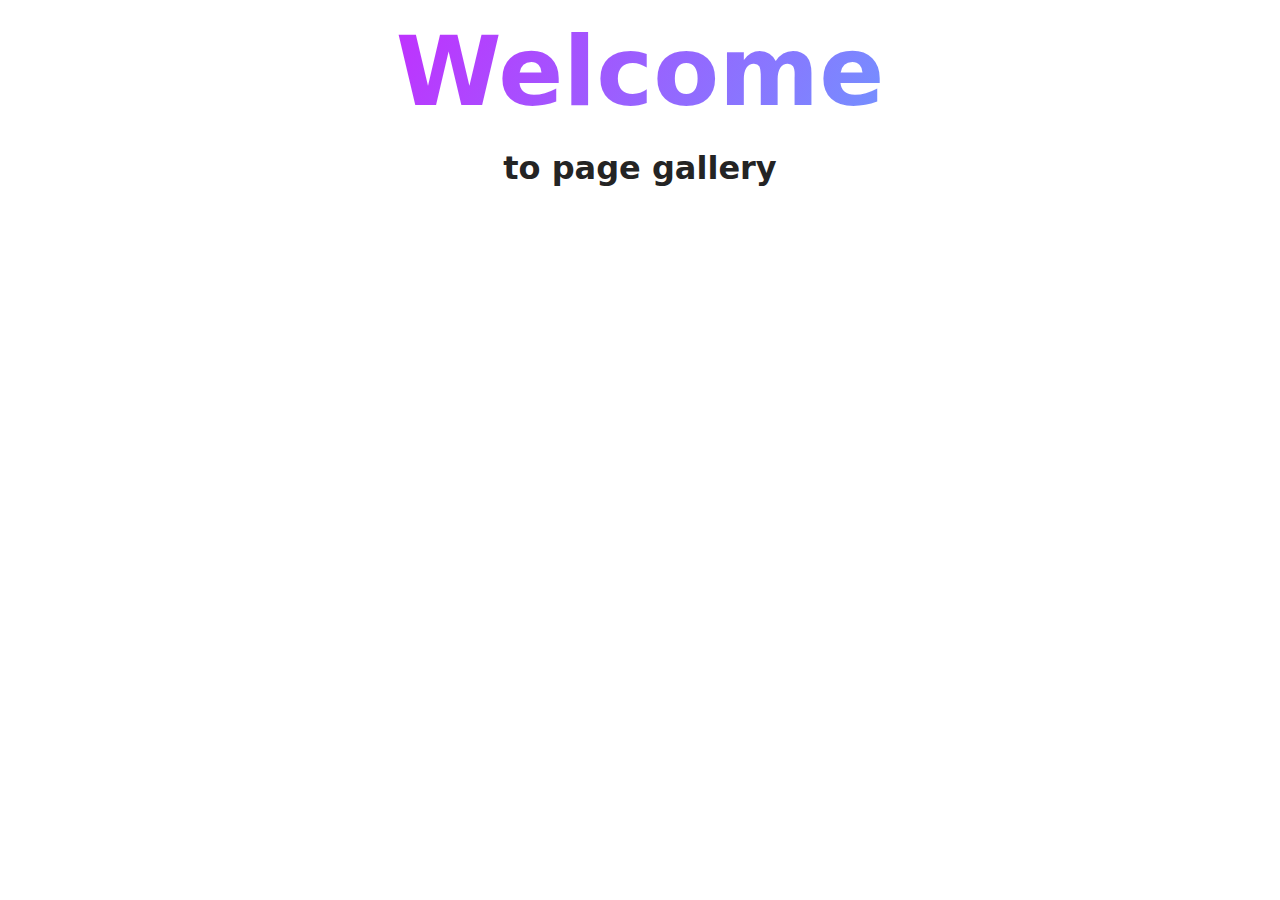
<file: src/1-gallery.html>
<!DOCTYPE html>
<html lang="en">
  <head>
    <meta charset="UTF-8" />
    <meta http-equiv="X-UA-Compatible" content="IE=edge" />
    <meta name="viewport" content="width=device-width, initial-scale=1.0" />
    <title>Gallery</title>
    <link rel="stylesheet" href="./css/styles.css" />
    <link rel="stylesheet" href="./css/1-gallery.css">
  </head>
  <body>
    <load
      src="./partials/header.html"
      icon-path="./img/sprite.svg#logo"
      highlight-act="active"
    />

    <main>
      <div class="container">
        <h1 class="main-title">
          <span class="main-title-gradient">Welcome</span> to page gallery
        </h1>
        <load src="./partials/back-link.html" />
      <ul class="gallery"></ul>
      </div>
    </main>
    <script type="module" src="./js/1-gallery.js"></script>
  </body>
</html>
</file>
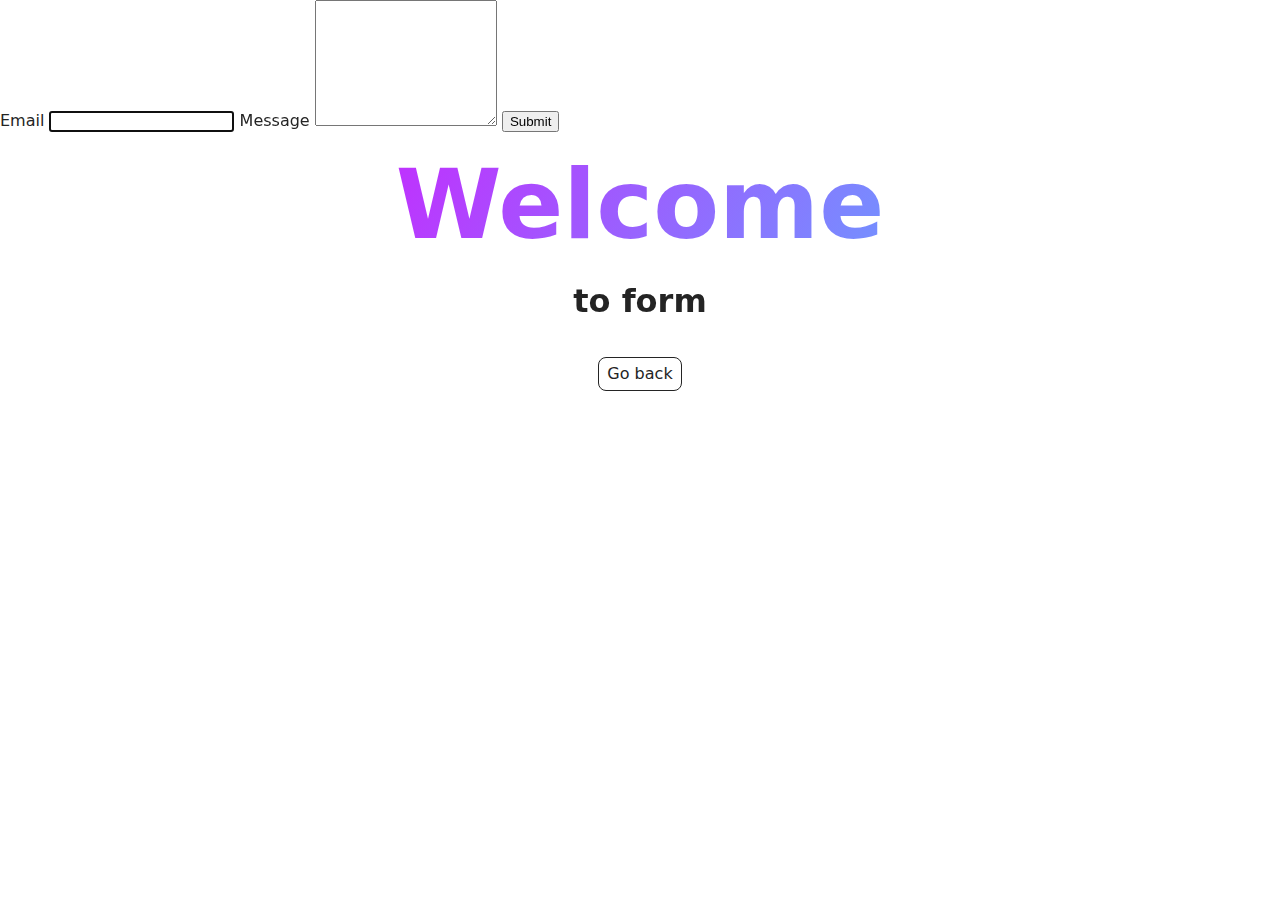
<file: src/2-form.html>
<!DOCTYPE html>
<html lang="en">
  <head>
    <meta charset="UTF-8" />
    <meta http-equiv="X-UA-Compatible" content="IE=edge" />
    <meta name="viewport" content="width=device-width, initial-scale=1.0" />
    <title>Form</title>
    <link rel="stylesheet" href="./css/styles.css" />
  </head>
  <body>
    <load
      src="./partials/header.html"
      icon-path="./img/sprite.svg#logo"
      highlight-curr="active"
    />
    <form class="feedback-form" autocomplete="off">
      <label>
        Email
        <input type="email" name="email" autofocus class="input-email" />
      </label>
      <label>
        Message
        <textarea name="message" rows="8"></textarea>
      </label>
      <button type="submit" class="btn">Submit</button>
    </form>

    <main>
      <div class="container">
        <h1 class="main-title">
          <span class="main-title-gradient">Welcome</span> to form
        </h1>
        <a class="back-link" href="./index.html">Go back</a>
      </div>
    </main>
<script type="module" src="./js/2-form.js"></script>
  </body>
</html>
</file>
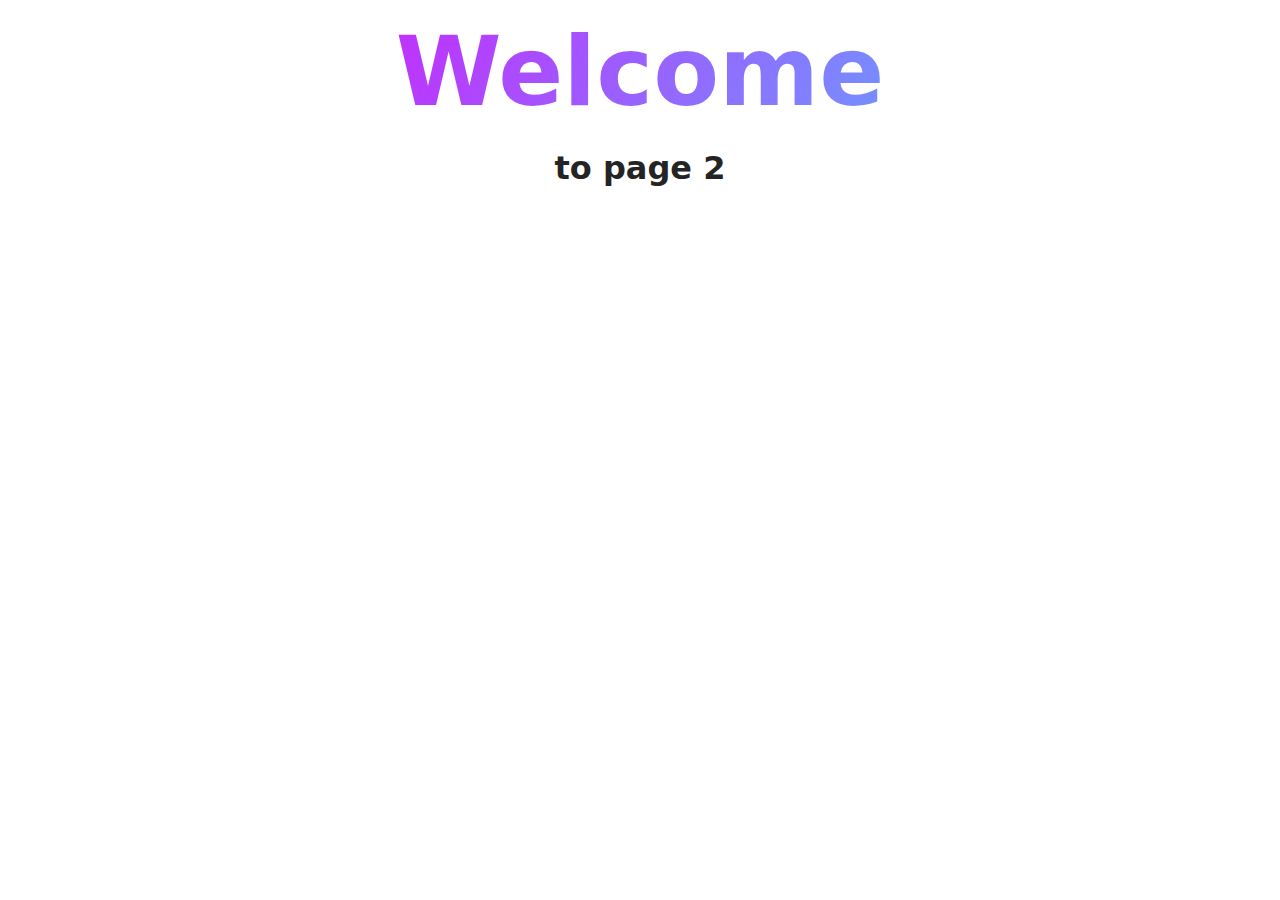
<file: src/page-2.html>
<!DOCTYPE html>
<html lang="en">
  <head>
    <meta charset="UTF-8" />
    <meta http-equiv="X-UA-Compatible" content="IE=edge" />
    <meta name="viewport" content="width=device-width, initial-scale=1.0" />
    <title>Page 2</title>
    <link rel="stylesheet" href="./css/styles.css" />
  </head>
  <body>
    <load
      src="./partials/header.html"
      icon-path="./img/sprite.svg#logo"
      highlight-act="active"
    />

    <main>
      <div class="container">
        <h1 class="main-title">
          <span class="main-title-gradient">Welcome</span> to page 2
        </h1>
        <load src="./partials/back-link.html" />
      </div>
    </main>

    <load src="./partials/footer.html" />
  </body>
</html>
</file>
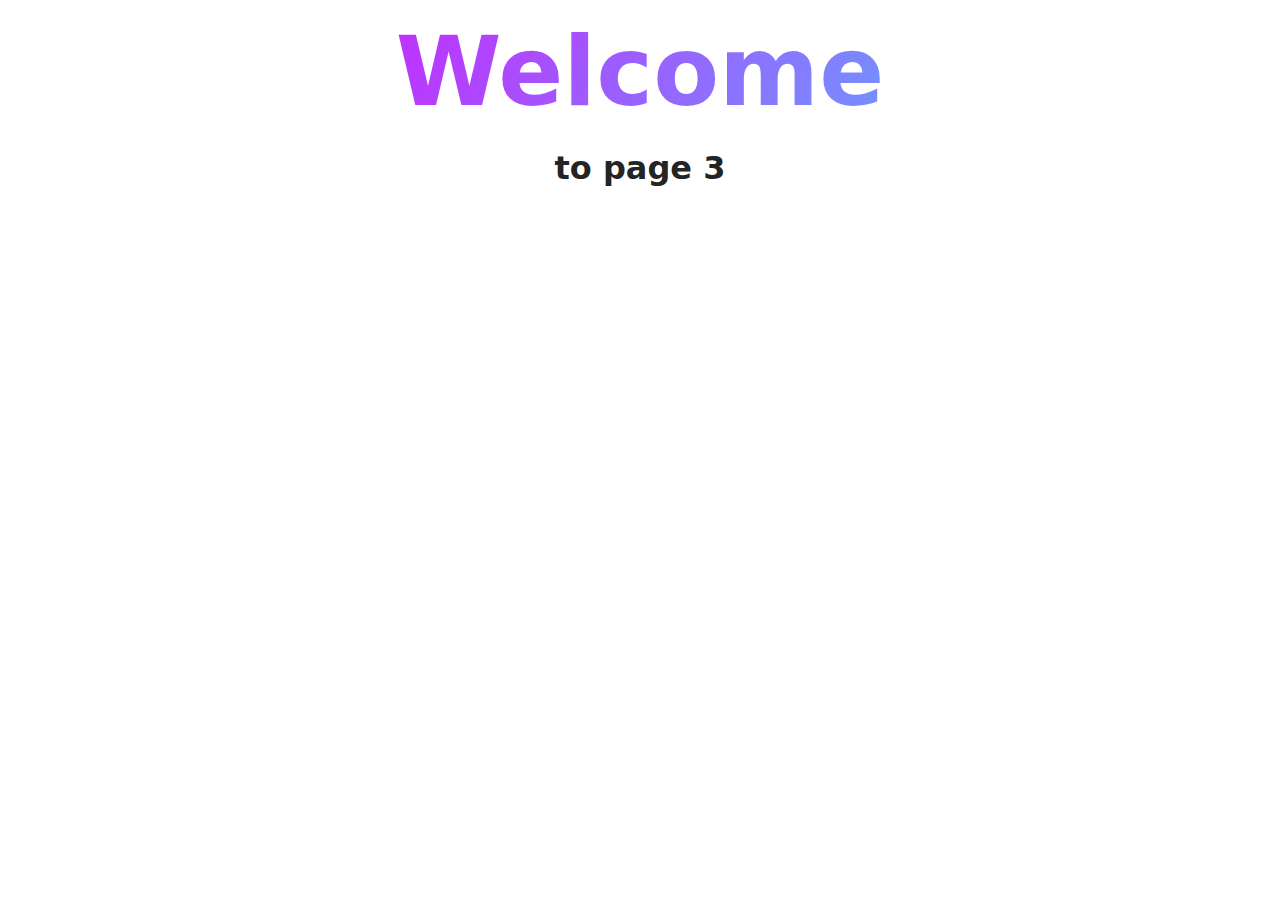
<file: src/page-3.html>
<!DOCTYPE html>
<html lang="en">
  <head>
    <meta charset="UTF-8" />
    <meta http-equiv="X-UA-Compatible" content="IE=edge" />
    <meta name="viewport" content="width=device-width, initial-scale=1.0" />
    <title>Page 3</title>
    <link rel="stylesheet" href="./css/styles.css" />
  </head>
  <body>
    <load
      src="./partials/header.html"
      icon-path="./img/sprite.svg#logo"
      highlight-curr="active"
    />

    <main>
      <div class="container">
        <h1 class="main-title">
          <span class="main-title-gradient">Welcome</span> to page 3
        </h1>
        <load src="./partials/back-link.html" />
      </div>
    </main>

    <load src="./partials/footer.html" />
  </body>
</html>
</file>
<file: src/css/1-gallery.css>
.gallery {
    list-style: none;
    margin: 0;
    padding: 0;
    display: flex;
    flex-wrap: wrap;
    gap: 20px 24px;
    margin: 24px 156px;
}

.gallery-item {
    flex-basis: calc((100% - 48px) / 3);

}

.gallery-item:hover {
    transform: scale(1.04);
    z-index: 2;
}

.gallery-image {
    display: block;
    width: 100%;
    height: 200px;
    object-fit: cover;
}
</file>
<file: src/css/styles.css>
/**
  |============================
  | include css partials with
  | default @import url()
  |============================
*/
/* Common styles */
@import url('./reset.css');
@import url('./base.css');
@import url('./container.css');
@import url('./animations.css');

/* Sections style */
@import url('./header.css');
@import url('./vite-promo.css');
@import url('./badges.css');
@import url('./back-link.css');
@import url('./footer.css');
</file>
